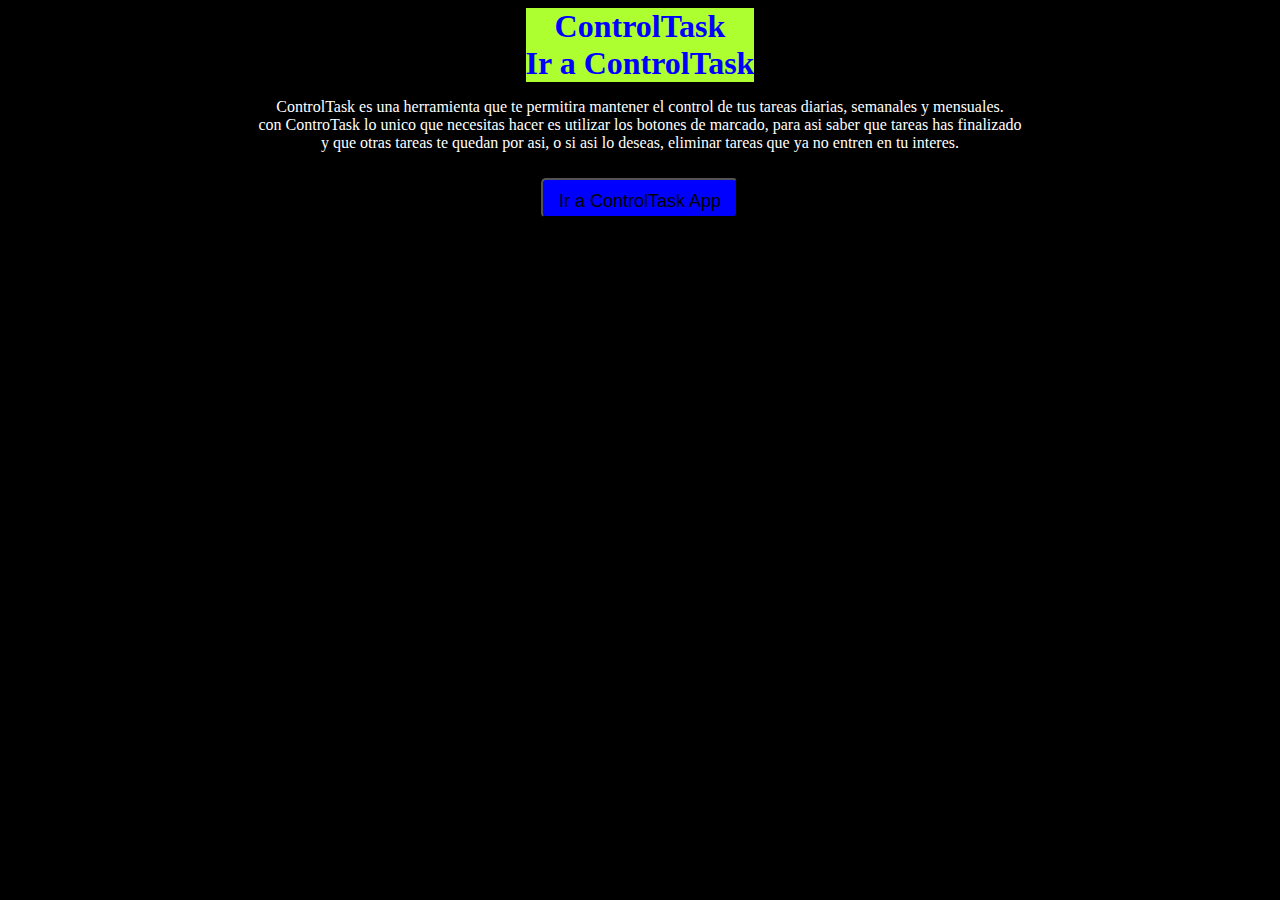
<file: index.html>
<html lang="en">
<head>
    <meta charset="UTF-8">
    <meta http-equiv="X-UA-Compatible" content="IE=edge">
    <meta name="viewport" content="width=device-width, initial-scale=1.0">
    <title>Control Task Web</title>
    <link rel="stylesheet" href="paginadetareas.css">
</head>

<body>

    <div class="container">
        
        <div>
            <h1 id="titulo">ControlTask <br>
                <span id="app-name"> Ir a ControlTask</span> <br> </h1>
        <p>
            ControlTask es una herramienta que te permitira mantener el control de tus tareas diarias, semanales y mensuales. <br>
            con ControTask lo unico que necesitas hacer es utilizar los botones de marcado, para asi saber que tareas has finalizado <br>
            y que otras tareas te quedan por asi, o si asi lo deseas, eliminar tareas que ya no entren en tu interes. <br>
    
        </p>
        <button id="BotonAControltask"> <a href="http://127.0.0.1:5500/paginadetareas2.html"></a> Ir a ControlTask App</button>
        </div>

    </div>
    



</body>
</html>
</file>
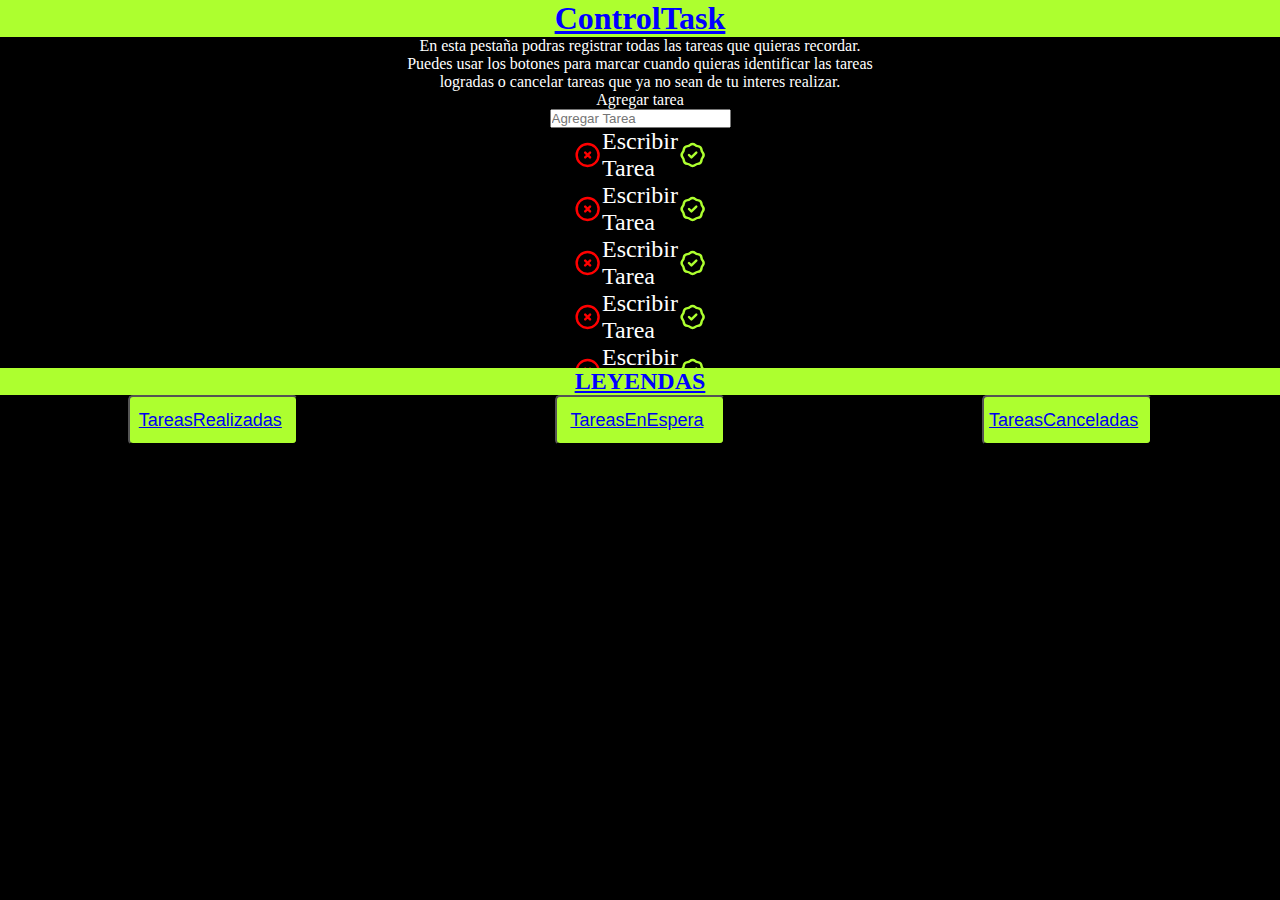
<file: indeex.html>
<html lang="en">
<head>
    <meta charset="UTF-8">
    <meta http-equiv="X-UA-Compatible" content="IE=edge">
    <meta name="viewport" content="width=, initial-scale=1.0">
    <title>Document</title>
    <link rel="stylesheet" href="paginadetareas2.css">
</head>
<body>
    <h1 id="titulo"> ControlTask </h1>

<p>En esta pestaña podras registrar todas las tareas que quieras recordar. <br>
    Puedes usar los botones para marcar cuando quieras identificar las tareas <br>
    logradas o cancelar tareas que ya no sean de tu interes realizar. <br>
</p>

<div id="MarcadoDeTareaDiv">
 <label id="MarcadoDeTarea" for="MarcadoDeTarea">Agregar tarea</label> <input type="text" id="MarcadorDeTarea" placeholder="Agregar Tarea" >
</div>

    <form> 

    <div >
    <ul id="Tareas">
                <div>
                    <div class="contenedor">
                        <svg xmlns="http://www.w3.org/2000/svg" id="cancelar-icono" class="boton" fill="none" viewBox="0 0 24 24" stroke="currentColor" stroke-width="2">
                            <path stroke-linecap="round" stroke-linejoin="round" d="M10 14l2-2m0 0l2-2m-2 2l-2-2m2 2l2 2m7-2a9 9 0 11-18 0 9 9 0 0118 0z" />
                          </svg>
                        <li class="liTareas">Escribir Tarea</li>
                        <svg xmlns="http://www.w3.org/2000/svg" id="logrado-icono" class="boton-si" fill="none" viewBox="0 0 24 24" stroke="currentColor" stroke-width="2">
                            <path stroke-linecap="round" stroke-linejoin="round" d="M9 12l2 2 4-4M7.835 4.697a3.42 3.42 0 001.946-.806 3.42 3.42 0 014.438 0 3.42 3.42 0 001.946.806 3.42 3.42 0 013.138 3.138 3.42 3.42 0 00.806 1.946 3.42 3.42 0 010 4.438 3.42 3.42 0 00-.806 1.946 3.42 3.42 0 01-3.138 3.138 3.42 3.42 0 00-1.946.806 3.42 3.42 0 01-4.438 0 3.42 3.42 0 00-1.946-.806 3.42 3.42 0 01-3.138-3.138 3.42 3.42 0 00-.806-1.946 3.42 3.42 0 010-4.438 3.42 3.42 0 00.806-1.946 3.42 3.42 0 013.138-3.138z" />
                          </svg>
                    </div>
                    <div class="contenedor">
                        <svg xmlns="http://www.w3.org/2000/svg" id="cancelar-icono" class="boton" fill="none" viewBox="0 0 24 24" stroke="currentColor" stroke-width="2">
                            <path stroke-linecap="round" stroke-linejoin="round" d="M10 14l2-2m0 0l2-2m-2 2l-2-2m2 2l2 2m7-2a9 9 0 11-18 0 9 9 0 0118 0z" />
                          </svg>
                        <li class="liTareas">Escribir Tarea</li>
                        <svg xmlns="http://www.w3.org/2000/svg" id="logrado-icono" class="boton-si" fill="none" viewBox="0 0 24 24" stroke="currentColor" stroke-width="2">
                            <path stroke-linecap="round" stroke-linejoin="round" d="M9 12l2 2 4-4M7.835 4.697a3.42 3.42 0 001.946-.806 3.42 3.42 0 014.438 0 3.42 3.42 0 001.946.806 3.42 3.42 0 013.138 3.138 3.42 3.42 0 00.806 1.946 3.42 3.42 0 010 4.438 3.42 3.42 0 00-.806 1.946 3.42 3.42 0 01-3.138 3.138 3.42 3.42 0 00-1.946.806 3.42 3.42 0 01-4.438 0 3.42 3.42 0 00-1.946-.806 3.42 3.42 0 01-3.138-3.138 3.42 3.42 0 00-.806-1.946 3.42 3.42 0 010-4.438 3.42 3.42 0 00.806-1.946 3.42 3.42 0 013.138-3.138z" />
                          </svg>
                    </div>
                    
                    <div class="contenedor">
                        <svg xmlns="http://www.w3.org/2000/svg" id="cancelar-icono" class="boton" fill="none" viewBox="0 0 24 24" stroke="currentColor" stroke-width="2">
                            <path stroke-linecap="round" stroke-linejoin="round" d="M10 14l2-2m0 0l2-2m-2 2l-2-2m2 2l2 2m7-2a9 9 0 11-18 0 9 9 0 0118 0z" />
                          </svg>
                        <li class="liTareas">Escribir Tarea</li>
                        <svg xmlns="http://www.w3.org/2000/svg" id="logrado-icono" class="boton-si" fill="none" viewBox="0 0 24 24" stroke="currentColor" stroke-width="2">
                            <path stroke-linecap="round" stroke-linejoin="round" d="M9 12l2 2 4-4M7.835 4.697a3.42 3.42 0 001.946-.806 3.42 3.42 0 014.438 0 3.42 3.42 0 001.946.806 3.42 3.42 0 013.138 3.138 3.42 3.42 0 00.806 1.946 3.42 3.42 0 010 4.438 3.42 3.42 0 00-.806 1.946 3.42 3.42 0 01-3.138 3.138 3.42 3.42 0 00-1.946.806 3.42 3.42 0 01-4.438 0 3.42 3.42 0 00-1.946-.806 3.42 3.42 0 01-3.138-3.138 3.42 3.42 0 00-.806-1.946 3.42 3.42 0 010-4.438 3.42 3.42 0 00.806-1.946 3.42 3.42 0 013.138-3.138z" />
                          </svg>
                    </div>
                    
                    <div class="contenedor"> 
                        <svg xmlns="http://www.w3.org/2000/svg" id="cancelar-icono" class="boton" fill="none" viewBox="0 0 24 24" stroke="currentColor" stroke-width="2">
                            <path stroke-linecap="round" stroke-linejoin="round" d="M10 14l2-2m0 0l2-2m-2 2l-2-2m2 2l2 2m7-2a9 9 0 11-18 0 9 9 0 0118 0z" />
                          </svg>
                        <li class="liTareas">Escribir Tarea</li>
                        <svg xmlns="http://www.w3.org/2000/svg" id="logrado-icono" class="boton-si" fill="none" viewBox="0 0 24 24" stroke="currentColor" stroke-width="2">
                            <path stroke-linecap="round" stroke-linejoin="round" d="M9 12l2 2 4-4M7.835 4.697a3.42 3.42 0 001.946-.806 3.42 3.42 0 014.438 0 3.42 3.42 0 001.946.806 3.42 3.42 0 013.138 3.138 3.42 3.42 0 00.806 1.946 3.42 3.42 0 010 4.438 3.42 3.42 0 00-.806 1.946 3.42 3.42 0 01-3.138 3.138 3.42 3.42 0 00-1.946.806 3.42 3.42 0 01-4.438 0 3.42 3.42 0 00-1.946-.806 3.42 3.42 0 01-3.138-3.138 3.42 3.42 0 00-.806-1.946 3.42 3.42 0 010-4.438 3.42 3.42 0 00.806-1.946 3.42 3.42 0 013.138-3.138z" />
                          </svg>
                    </div>
                    
                    <div class="contenedor">
                        <svg xmlns="http://www.w3.org/2000/svg" id="cancelar-icono" class="boton" fill="none" viewBox="0 0 24 24" stroke="currentColor" stroke-width="2">
                            <path stroke-linecap="round" stroke-linejoin="round" d="M10 14l2-2m0 0l2-2m-2 2l-2-2m2 2l2 2m7-2a9 9 0 11-18 0 9 9 0 0118 0z" />
                          </svg>
                        <li class="liTareas">Escribir Tarea</li>
                        <svg xmlns="http://www.w3.org/2000/svg" id="logrado-icono" class="boton-si" fill="none" viewBox="0 0 24 24" stroke="currentColor" stroke-width="2">
                            <path stroke-linecap="round" stroke-linejoin="round" d="M9 12l2 2 4-4M7.835 4.697a3.42 3.42 0 001.946-.806 3.42 3.42 0 014.438 0 3.42 3.42 0 001.946.806 3.42 3.42 0 013.138 3.138 3.42 3.42 0 00.806 1.946 3.42 3.42 0 010 4.438 3.42 3.42 0 00-.806 1.946 3.42 3.42 0 01-3.138 3.138 3.42 3.42 0 00-1.946.806 3.42 3.42 0 01-4.438 0 3.42 3.42 0 00-1.946-.806 3.42 3.42 0 01-3.138-3.138 3.42 3.42 0 00-.806-1.946 3.42 3.42 0 010-4.438 3.42 3.42 0 00.806-1.946 3.42 3.42 0 013.138-3.138z" />
                          </svg>
                    </div>
                    
                    <div class="contenedor">
                        <svg xmlns="http://www.w3.org/2000/svg" id="cancelar-icono" class="boton" fill="none" viewBox="0 0 24 24" stroke="currentColor" stroke-width="2">
                            <path stroke-linecap="round" stroke-linejoin="round" d="M10 14l2-2m0 0l2-2m-2 2l-2-2m2 2l2 2m7-2a9 9 0 11-18 0 9 9 0 0118 0z" />
                          </svg>
                        <li class="liTareas">Escribir Tarea</li>
                        <svg xmlns="http://www.w3.org/2000/svg" id="logrado-icono" class="boton-si" fill="none" viewBox="0 0 24 24" stroke="currentColor" stroke-width="2">
                            <path stroke-linecap="round" stroke-linejoin="round" d="M9 12l2 2 4-4M7.835 4.697a3.42 3.42 0 001.946-.806 3.42 3.42 0 014.438 0 3.42 3.42 0 001.946.806 3.42 3.42 0 013.138 3.138 3.42 3.42 0 00.806 1.946 3.42 3.42 0 010 4.438 3.42 3.42 0 00-.806 1.946 3.42 3.42 0 01-3.138 3.138 3.42 3.42 0 00-1.946.806 3.42 3.42 0 01-4.438 0 3.42 3.42 0 00-1.946-.806 3.42 3.42 0 01-3.138-3.138 3.42 3.42 0 00-.806-1.946 3.42 3.42 0 010-4.438 3.42 3.42 0 00.806-1.946 3.42 3.42 0 013.138-3.138z" />
                          </svg>
                    </div>
                    
                    <div class="contenedor">
                        <svg xmlns="http://www.w3.org/2000/svg" id="cancelar-icono" class="boton" fill="none" viewBox="0 0 24 24" stroke="currentColor" stroke-width="2">
                            <path stroke-linecap="round" stroke-linejoin="round" d="M10 14l2-2m0 0l2-2m-2 2l-2-2m2 2l2 2m7-2a9 9 0 11-18 0 9 9 0 0118 0z" />
                          </svg>
                        <li class="liTareas">Escribir Tarea</li>
                        <svg xmlns="http://www.w3.org/2000/svg" id="logrado-icono" class="boton-si" fill="none" viewBox="0 0 24 24" stroke="currentColor" stroke-width="2">
                            <path stroke-linecap="round" stroke-linejoin="round" d="M9 12l2 2 4-4M7.835 4.697a3.42 3.42 0 001.946-.806 3.42 3.42 0 014.438 0 3.42 3.42 0 001.946.806 3.42 3.42 0 013.138 3.138 3.42 3.42 0 00.806 1.946 3.42 3.42 0 010 4.438 3.42 3.42 0 00-.806 1.946 3.42 3.42 0 01-3.138 3.138 3.42 3.42 0 00-1.946.806 3.42 3.42 0 01-4.438 0 3.42 3.42 0 00-1.946-.806 3.42 3.42 0 01-3.138-3.138 3.42 3.42 0 00-.806-1.946 3.42 3.42 0 010-4.438 3.42 3.42 0 00.806-1.946 3.42 3.42 0 013.138-3.138z" />
                          </svg>
                    </div>
                    
                    <div class="contenedor">
                        <svg xmlns="http://www.w3.org/2000/svg" id="cancelar-icono" class="boton" fill="none" viewBox="0 0 24 24" stroke="currentColor" stroke-width="2">
                            <path stroke-linecap="round" stroke-linejoin="round" d="M10 14l2-2m0 0l2-2m-2 2l-2-2m2 2l2 2m7-2a9 9 0 11-18 0 9 9 0 0118 0z" />
                          </svg>
                        <li class="liTareas">Escribir Tarea</li>
                        <svg xmlns="http://www.w3.org/2000/svg" id="logrado-icono" class="boton-si" fill="none" viewBox="0 0 24 24" stroke="currentColor" stroke-width="2">
                            <path stroke-linecap="round" stroke-linejoin="round" d="M9 12l2 2 4-4M7.835 4.697a3.42 3.42 0 001.946-.806 3.42 3.42 0 014.438 0 3.42 3.42 0 001.946.806 3.42 3.42 0 013.138 3.138 3.42 3.42 0 00.806 1.946 3.42 3.42 0 010 4.438 3.42 3.42 0 00-.806 1.946 3.42 3.42 0 01-3.138 3.138 3.42 3.42 0 00-1.946.806 3.42 3.42 0 01-4.438 0 3.42 3.42 0 00-1.946-.806 3.42 3.42 0 01-3.138-3.138 3.42 3.42 0 00-.806-1.946 3.42 3.42 0 010-4.438 3.42 3.42 0 00.806-1.946 3.42 3.42 0 013.138-3.138z" />
                          </svg>
                    </div>
                    
                    <div class="contenedor">
                        <svg xmlns="http://www.w3.org/2000/svg" id="cancelar-icono" class="boton" fill="none" viewBox="0 0 24 24" stroke="currentColor" stroke-width="2">
                            <path stroke-linecap="round" stroke-linejoin="round" d="M10 14l2-2m0 0l2-2m-2 2l-2-2m2 2l2 2m7-2a9 9 0 11-18 0 9 9 0 0118 0z" />
                          </svg>
                        <li class="liTareas">Escribir Tarea</li>
                        <svg xmlns="http://www.w3.org/2000/svg" id="logrado-icono" class="boton-si" fill="none" viewBox="0 0 24 24" stroke="currentColor" stroke-width="2">
                            <path stroke-linecap="round" stroke-linejoin="round" d="M9 12l2 2 4-4M7.835 4.697a3.42 3.42 0 001.946-.806 3.42 3.42 0 014.438 0 3.42 3.42 0 001.946.806 3.42 3.42 0 013.138 3.138 3.42 3.42 0 00.806 1.946 3.42 3.42 0 010 4.438 3.42 3.42 0 00-.806 1.946 3.42 3.42 0 01-3.138 3.138 3.42 3.42 0 00-1.946.806 3.42 3.42 0 01-4.438 0 3.42 3.42 0 00-1.946-.806 3.42 3.42 0 01-3.138-3.138 3.42 3.42 0 00-.806-1.946 3.42 3.42 0 010-4.438 3.42 3.42 0 00.806-1.946 3.42 3.42 0 013.138-3.138z" />
                          </svg>
                    </div>
                    
                    <div class="contenedor">
                        <svg xmlns="http://www.w3.org/2000/svg" id="cancelar-icono" class="boton" fill="none" viewBox="0 0 24 24" stroke="currentColor" stroke-width="2">
                            <path stroke-linecap="round" stroke-linejoin="round" d="M10 14l2-2m0 0l2-2m-2 2l-2-2m2 2l2 2m7-2a9 9 0 11-18 0 9 9 0 0118 0z" />
                          </svg>
                        <li class="liTareas">Escribir Tarea</li>
                        <svg xmlns="http://www.w3.org/2000/svg" id="logrado-icono" class="boton-si" fill="none" viewBox="0 0 24 24" stroke="currentColor" stroke-width="2">
                            <path stroke-linecap="round" stroke-linejoin="round" d="M9 12l2 2 4-4M7.835 4.697a3.42 3.42 0 001.946-.806 3.42 3.42 0 014.438 0 3.42 3.42 0 001.946.806 3.42 3.42 0 013.138 3.138 3.42 3.42 0 00.806 1.946 3.42 3.42 0 010 4.438 3.42 3.42 0 00-.806 1.946 3.42 3.42 0 01-3.138 3.138 3.42 3.42 0 00-1.946.806 3.42 3.42 0 01-4.438 0 3.42 3.42 0 00-1.946-.806 3.42 3.42 0 01-3.138-3.138 3.42 3.42 0 00-.806-1.946 3.42 3.42 0 010-4.438 3.42 3.42 0 00.806-1.946 3.42 3.42 0 013.138-3.138z" />
                          </svg>
                    </div>
                </div>
               
                
    </ul>
    </div>
        
    </form>

    <h2 id="marcadoBotones">LEYENDAS</h2>
<div id="BotonesDeLeyenda">
  <button class="TareasMarcadas"> <a href="placeholder"> TareasRealizadas</a></button>
  <button class="TareasMarcadas"> <a href="placeholder"> TareasEnEspera</a></button>
  <button class="TareasMarcadas"> <a href="placeholder"> TareasCanceladas</a></button>

</div>
    
</body>
</html>
</file>
<file: paginadetareas.css>
::before,
::after{
    box-sizing: border-box;
    /* 1 */
    border-width: 0;
    /* 2 */
    border-style: solid;
    /* 2 */
    border-color: #e5e7eb;
    /* 2 */
}


html {
    background-color: black;
}

.class container {
    color: blue;
    display: flex;
    flex-direction: column;
    width: 100%;
    height: 0%;
    align-items: center

}

#titulo {
    color: blue;
    margin: auto; 
    background: greenyellow;
    text-align: center;

}

div {
    color: antiquewhite;
    display: flex;
    align-content: space-around;
    justify-content: flex-start;
    flex-direction: column;
    align-items: center;
    margin: 0 auto;
}

#BotonAControltask {
    background-color: blue;
    display: block;
    margin: 10px 0 0;
    width: 197px;
    height: 40px;
    position: relative;
    padding-right: 6px;
    font-size: 18px;
    line-height: 40px;
    border-radius: 5px;
    cursor: pointer;
    
}

p {
    text-align: center;
    color: white;
}
</file>
<file: paginadetareas2.css>
*, ::after, *,::before{
    margin: 0;
    padding: 0;
    box-sizing: border-box;
}

html {
    background-color: black ;
    margin: 0;
}

/* Marcador de Tarea */
#MarcadoDeTarea{
    color: white;
}
#MarcadoDeTareaDiv{
    display: flex;
    align-items: center;
    flex-direction: column;
}



#titulo{
    color: blue;
    background-color: greenyellow;
    text-align: center;
    margin: auto;    
    text-decoration: underline;
}
p{
    color: white;
    text-align: center;
}


#Tareas{
    padding: 0%;
    display: flex;
    flex-direction: column;
    align-items: center;
    color: white;
    list-style: none;
    font-size: 1.5rem;
    width: 100%;
    height: 15rem;
    overflow: auto;
}

.liTarea{


}
.contenedor{
    display: flex;
    
}

/* Botones */

#cancelar-icono{
    color: red;
    transition: all 0.3s ease-in-out;
    border-radius: 0px 0.5rem 0.5rem 0px;
    cursor: grabbing ;
    transform: scale(1);
}

#logrado-icono{
    color: greenyellow;
    transition: all 0.3s ease-in-out;
    border-radius: 0.5rem 0px 0px 0.5rem;
    transform: scale(1);
    cursor: pointer;
}

#logrado-icono:hover {
    background-color: rgb(100, 187, 92);
    transform: scale(1.10);
    border-radius: 8px;
}

#cancelar-icono:hover {
background-color: tomato;
transform: scale(1.10);
border-radius: 8px;
}

#marcadoBotones{
    background-color: greenyellow;
    color: blue;
    text-align: center;
    text-decoration:underline;

}

/* Botonos de Leyenda */

#BotonesDeLeyenda{
    display: flex;
    justify-content: space-around;
}

.TareasMarcadas {
    background-color: greenyellow;
    width: 170px;
    height: 50px;
    position: relative;
    padding-right: 6px;
    font-size: 18px;
    line-height: 40px;
    border-radius: 5px;
    cursor: pointer;
    transform: scale(1);

}

.TareasMarcadas:hover{
    transform:  scale( 1.25);
}

@media (max-width:425px){

    html{ max-width: 425px

    };


}
</file>
